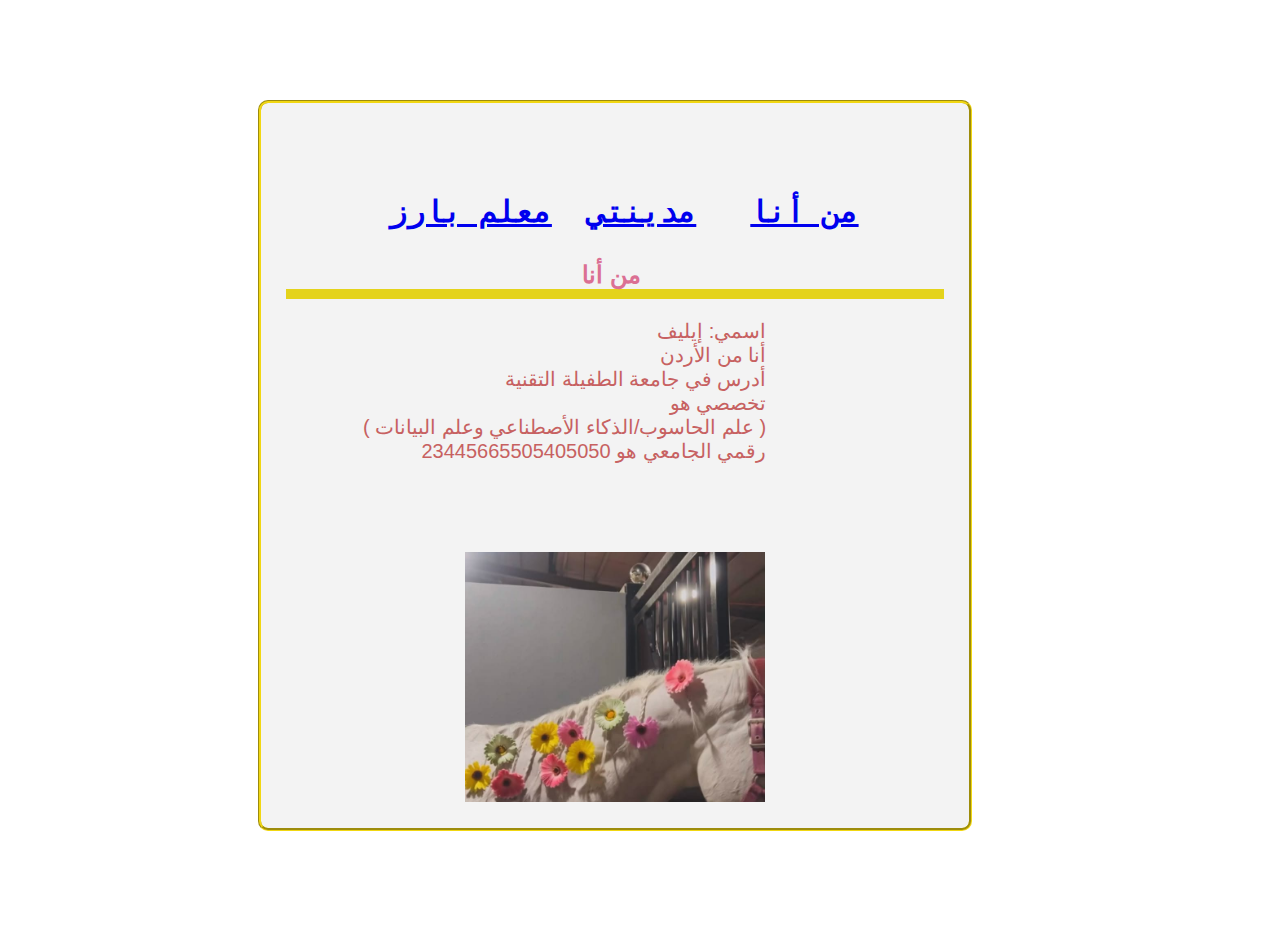
<file: index.html>
<!DOCTYPE html>
<html lang="en">
<head>
    <meta charset="UTF-8">
    <meta name="viewport" content="width=device-width, initial-scale=1.0">
    <link rel="stylesheet" href="css.css">
    <title>Document</title>
    <style>
    body {
        font-family: Arial, sans-serif;
        direction: rtl;
      }
    
      .gallery-container {
        display: flex;
        flex-wrap: wrap;
        gap: 10px;
        justify-content: center;
      }
    
      div.galleryy {
       
        width: 300px;
        padding: 0;
        margin-top: -33%;
      }
      
    
      /*div.gallery:hover {
        border: 1px solid #777;
      }*/
    
     div.galleryy img {
        width: 100%;
        height: 250px;
        object-fit: cover; display: block;}
  
      div.desc {
        text-align: center;
        padding: 5px;
      } 
    </style>
  
  </head>

<body >
    
    <div class="paje">
<br></br>

<div class="links">
    <pre><a href="index.html" >من أنا</a>   <a href="mycity.html">مدينتي</a>  <a href="prominentlandmark.html" >معلم بارز</a> </pre>
    </div>
    
    <h2 id="myname">من أنا</h2>

<p id="information">
    اسمي: إيليف<br>
    أنا من الأردن<br>
     أدرس في جامعة الطفيلة التقنية<br>
     تخصصي هو <br>
     ( علم الحاسوب/الذكاء الأصطناعي وعلم البيانات )<br>
رقمي الجامعي هو 23445665505405050
 </p>
<p>
    <br>
    <br>
    <br>
    <br>
    <br>
    <br>
    <br>
    <br>
    <br>
    <br>
    <br>
    <br>
    <br>
    <br>
    <br>
</p>



<div class="gallery-container">
    <div class="galleryy">
      <img src="eleef.jpg" alt="">
</div> 
</div> 


</body>
</html>
</file>
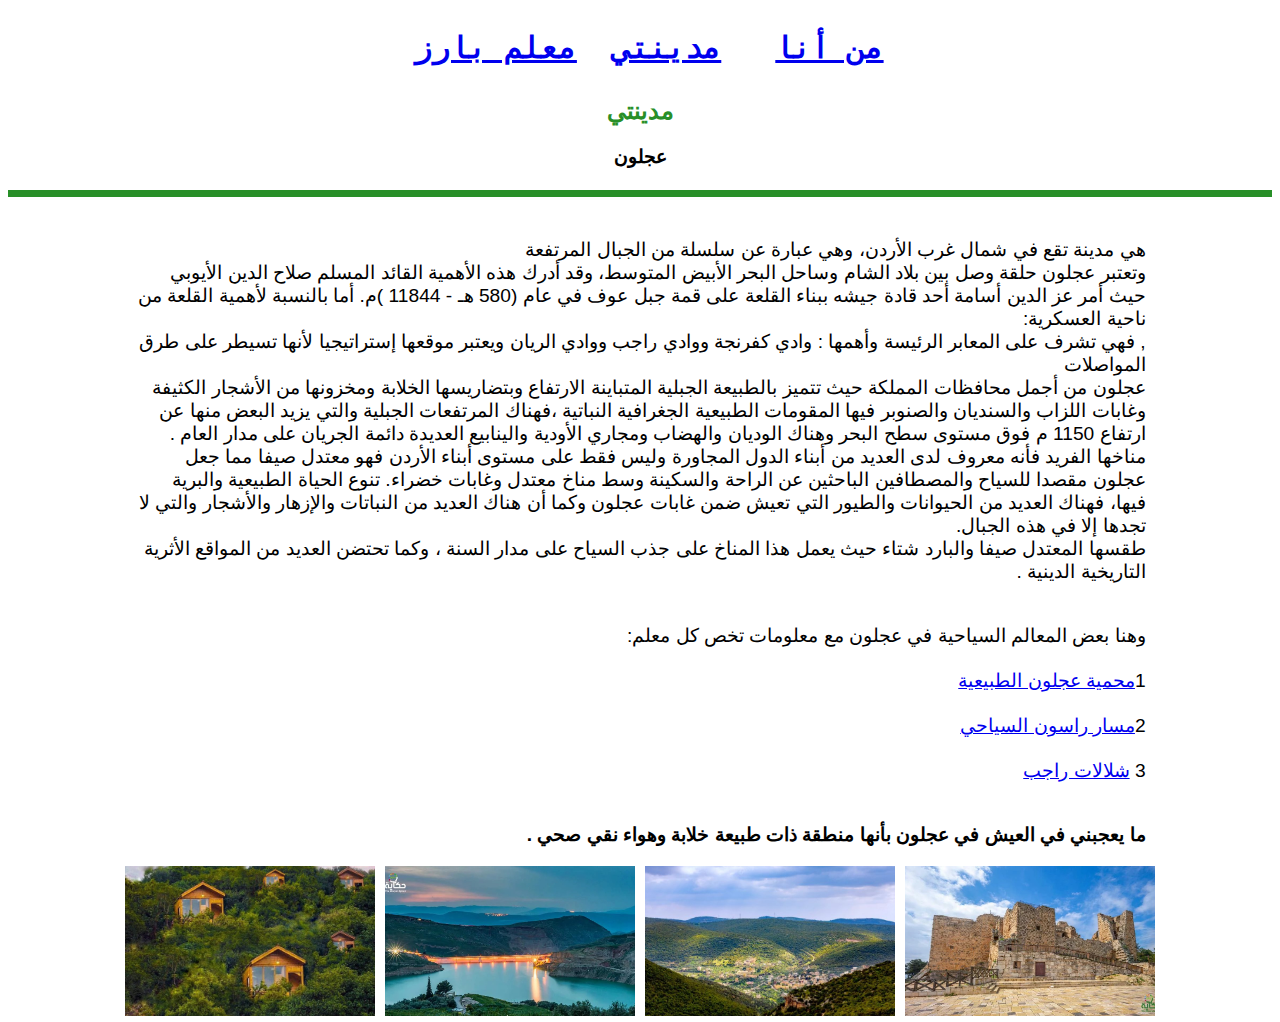
<file: mycity.html>
<!DOCTYPE html>
<html lang="en">
<head>
    <meta charset="UTF-8">
    <meta name="viewport" content="width=device-width, initial-scale=1.0">
    <title>Document</title>
    <link rel="stylesheet" href="css.css">
    <style>
    body {
      font-family: Arial, sans-serif;
      direction: rtl;
    }
  
    .gallery-container {
      display: flex;
      flex-wrap: wrap;
      gap: 10px;
      justify-content: center;
    }
  
    div.gallery {
     /* border: 1px solid #ccc;*/
      width: 250px;
      padding: 0;
      box-sizing: border-box;
      text-align: center;
    }
  
  
    div.gallery img {
      width: 100%;
      height: 150px;
      object-fit: cover; display: block;

    }
  
    div.desc {
      text-align: center;
      padding: 5px;
    }
  </style>

</head>
<body>
 <div class="links">
    <pre><a href="index.html" >من أنا</a>   <a href="mycity.html">مدينتي</a>  <a href="prominentlandmark.html" >معلم بارز</a> </pre>
    </div>
    
  <h2 class="myycity">مدينتي</h2>
    <p class="ajluon">
    عجلون<br></br></p>
    <div class="pppp">
    <p class="text"> <br>هي مدينة تقع في شمال غرب الأردن، وهي عبارة عن سلسلة من الجبال المرتفعة
        <br>وتعتبر عجلون حلقة وصل بين بلاد الشام وساحل البحر الأبيض المتوسط، وقد أدرك هذه الأهمية القائد المسلم صلاح الدين الأيوبي 
         <br> حيث أمر عز الدين أسامة أحد قادة جيشه ببناء القلعة على قمة جبل عوف في عام (580 هـ - 11844 )م.
          أما بالنسبة لأهمية القلعة من ناحية العسكرية:<br>
          , فهي تشرف على المعابر الرئيسة وأهمها : وادي كفرنجة ووادي راجب ووادي الريان
            ويعتبر موقعها إستراتيجيا لأنها تسيطر على طرق المواصلات<br>
 عجلون من أجمل محافظات المملكة  حيث تتميز بالطبيعة الجبلية المتباينة الارتفاع وبتضاريسها الخلابة ومخزونها من الأشجار الكثيفة وغابات اللزاب والسنديان والصنوبر فيها المقومات الطبيعية الجغرافية النباتية ،فهناك المرتفعات الجبلية والتي يزيد البعض منها عن ارتفاع 1150 م فوق مستوى سطح البحر وهناك الوديان والهضاب ومجاري الأودية والينابيع العديدة دائمة الجريان على مدار العام .
 مناخها الفريد فأنه معروف لدى العديد من أبناء الدول المجاورة وليس فقط على مستوى أبناء الأردن فهو معتدل صيفا مما جعل عجلون مقصدا للسياح والمصطافين الباحثين عن الراحة والسكينة وسط مناخ معتدل وغابات خضراء.
  تنوع الحياة الطبيعية والبرية فيها، فهناك العديد من الحيوانات والطيور التي تعيش ضمن غابات عجلون وكما أن هناك العديد من النباتات والإزهار والأشجار والتي لا تجدها إلا في هذه الجبال.
 <br>
   طقسها المعتدل صيفا والبارد شتاء حيث يعمل هذا المناخ على جذب السياح على مدار السنة ، وكما تحتضن العديد من المواقع الأثرية التاريخية الدينية .
<br></br>
</div>
<div class="list">
<p>
  وهنا بعض المعالم السياحية في عجلون مع معلومات تخص كل معلم:<br></br>

1<a href="https://ar.wikipedia.org/wiki/%D9%85%D8%AD%D9%85%D9%8A%D8%A9_%D8%BA%D8%A7%D8%A8%D8%A7%D8%AA_%D8%B9%D8%AC%D9%84%D9%88%D9%86" target="_blank"  alt="محمية عجلون الطبيعية ">محمية عجلون الطبيعية</a><br></br>
2<a href="https://moi.gov.jo/AR/Pages/%D8%A7%D9%84%D9%85%D9%88%D8%A7%D9%82%D8%B9_%D8%A7%D9%84%D8%B3%D9%8A%D8%A7%D8%AD%D9%8A%D8%A9_%D9%81%D9%8A_%D8%A7%D9%84%D9%85%D8%AD%D8%A7%D9%81%D8%B8%D8%A9__%D8%B9%D8%AC%D9%84%D9%88%D9%86#:~:text=%D9%85%D8%B3%D8%A7%D8%B1%20%D8%B1%D8%A7%D8%B3%D9%88%D9%86%20%D8%A7%D9%84%D8%B3%D9%8A%D8%A7%D8%AD%D9%8A&text=%D9%8A%D8%A8%D9%84%D8%BA%20%D8%B7%D9%88%D9%84%20%D9%85%D8%B3%D8%A7%D8%B1%20%D8%B1%D8%A7%D8%B3%D9%88%D9%86%20%D8%A7%D9%84%D9%83%D9%84%D9%8A,%D9%88%D8%A7%D9%84%D9%85%D8%AE%D9%84%D9%81%D8%A7%D8%AA%20%D8%A7%D9%84%D8%AA%D8%A7%D8%B1%D9%8A%D8%AE%D9%8A%D8%A9%20%D9%88%D8%A7%D9%84%D8%A3%D8%AB%D8%B1%D9%8A%D8%A9%20%D9%81%D9%8A%20%D8%A7%D9%84%D9%85%D9%86%D8%B7%D9%82%D8%A9%20." target="_blank" alt="مسار راسون السياحي">مسار راسون السياحي</a> <br></br>
3 <a href="https://hikayatajloun.com/%D8%B4%D9%84%D8%A7%D9%84%D8%A7%D8%AA-%D8%B1%D8%A7%D8%AC%D8%A8/?srsltid=AfmBOoo9uxdvUaICASqp9DIyMAA11rpipym-BKMV_b7nOizFxNZxaO09" target="_blank"  alt="شلالات راجب">شلالات راجب</a><br></br>
</p>
</div>

<div class="res">
<p> 
 ما يعجبني في العيش في عجلون بأنها منطقة ذات طبيعة خلابة وهواء نقي صحي .
</p>
</div>




<div class="gallery-container">
  <div class="gallery">
    <img src="1.jpg" alt="">
  </div>

  <div class="gallery">
    <img src="2.jpg"alt="">
    
  </div>
  <div class="gallery">
    <img src="3.jpg" alt="">
    
  </div>
  <!-- أضف المزيد حسب الحاجة -->
  <div class="gallery">
    <img src="4.jpg" alt="">
    
</div>

</body>
</html>
</file>
<file: css.css>
.ajluon{font-family: 'Gill Sans', 'Gill Sans MT', Calibri, 'Trebuchet MS', sans-serif; text-align: center;border-bottom: 7px solid rgb(40, 143, 40); font-weight:bold; font-size: larger;}
.text{font-family: 'Gill Sans', 'Gill Sans MT', Calibri, 'Trebuchet MS', sans-serif ;text-align: right; background-color: rgb(109, 137, 109)/50%; font-size: larger;}
.pppp{ padding: 0% 10%; }
.list{ font-size: larger; padding: 0% 10%; text-align: right;font-family: 'Gill Sans', 'Gill Sans MT', Calibri, 'Trebuchet MS', sans-serif }
.res{ font-weight:bold; text-align: right;padding: 0% 10%; font-family:'Gill Sans', 'Gill Sans MT', Calibri, 'Trebuchet MS', sans-serif;font-size: larger; }  
h2{font-family: 'Gill Sans', 'Gill Sans MT', Calibri, 'Trebuchet MS', sans-serif; text-align: center;font-weight:bold;}
.myycity{color: rgb(40, 143, 40);}



  #myname{ 
   /* text-decoration: underline;
   text-decoration-color: rgb(245, 241, 17);*/
   color: palevioletred; 
padding-right:1%;border-bottom: 10px solid rgb(228, 211, 27);
}

#information{ text-align:right;
   color:rgb(199, 97, 97);
   font-size:20px;
   padding-right: 27%; font-family: 'Gill Sans', 'Gill Sans MT', Calibri, 'Trebuchet MS', sans-serif;
}

.links{
      text-align: center;
   font-weight:bold; font-size:30px; color: rgb(127, 96, 155);
}

   .img{ 
   
    float:left;
    width: 150px;
    padding:0% 5% 0% 5%;
 }
  .paje{ margin-right:300px;margin-left: 250px;margin-top: 100px;margin-bottom: 100px; border-style:groove; background-color:rgb(243, 243, 243);border-color:rgb(241, 215, 18);padding: 2% 2%; font-family: 'Gill Sans', 'Gill Sans MT', Calibri, 'Trebuchet MS', sans-serif;border-radius: 10px;}



  .p, .reson,.star{ font-family:'Gill Sans', 'Gill Sans MT', Calibri, 'Trebuchet MS', sans-serif; 
    text-align: center ; 
    margin: 0px 30px;
  font-size: 25px;}
  .star{font-size: 30px; border-bottom: 3px solid rgb(184, 148, 105) ; color: rgb(87, 60, 26);}
  .reson{text-align: center ; margin: 0px 90px; font-size: 30px;}
  .p{color: rgb(87, 60, 26);}
  .reson{color: rgb(70, 135, 26);}
  span{color: rgb(202, 129, 20); font-size: 27px;}
  .video{margin: 0px 350px;}
</file>
